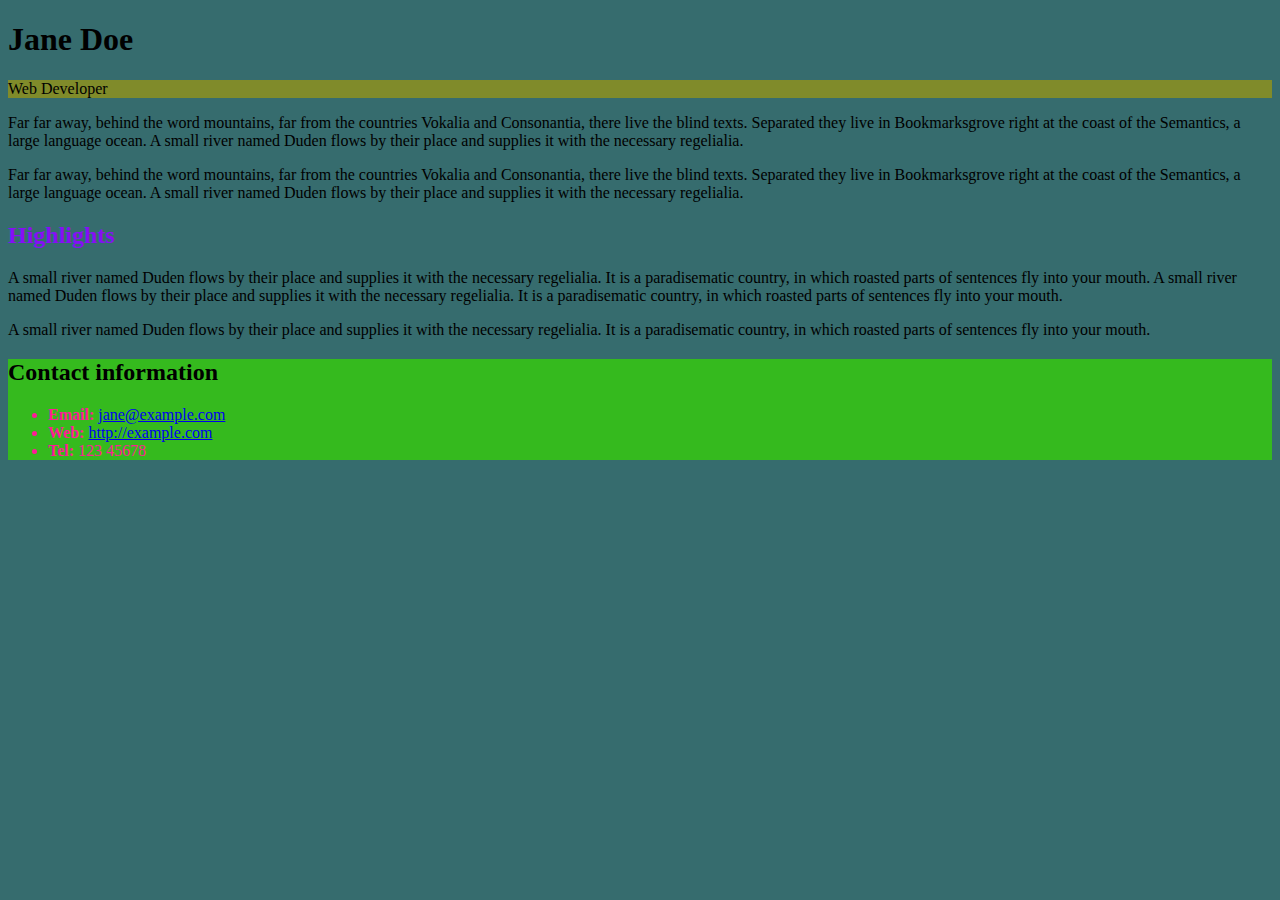
<file: Aula07/index.html>
<!DOCTYPE html>
<html lang="en">
    

  <head>
    <link rel="stylesheet" href="./css/skyless.css">
    <meta charset="utf-8">
    
    <title>Jane Doe</title>
  </head>

  <body>
    <header>
      <h1>Jane Doe</h1>
      <div class="job-title">Web Developer</div>
    </header>

    <main>
      <p>Far far away, behind the word mountains, far from the countries Vokalia and Consonantia, 
        there live the blind texts. Separated they live in Bookmarksgrove right at the coast of 
        the Semantics, a large language ocean. A small river named Duden flows by their place and 
        supplies it with the necessary regelialia.</p>
      <p>Far far away, behind the word mountains, far from the countries Vokalia and Consonantia, 
        there live the blind texts. Separated they live in Bookmarksgrove right at the coast of 
        the Semantics, a large language ocean. A small river named Duden flows by their place and 
        supplies it with the necessary regelialia.</p>

      <h2 id="high">Highlights</h2>

      <p>A small river named Duden flows by their place and supplies it with the necessary regelialia. 
        It is a paradisematic country, in which roasted parts of sentences fly into your mouth. 
        A small river named Duden flows by their place and supplies it with the necessary regelialia. 
        It is a paradisematic country, in which roasted parts of sentences fly into your mouth.</p>
      <p>A small river named Duden flows by their place and supplies it with the necessary regelialia. 
        It is a paradisematic country, in which roasted parts of sentences fly into your mouth.</p>

    </main>

    <footer>
      <h2>Contact information</h2>
      <ul>
        <li><strong>Email:</strong>
          <a href="mailto:jane@example.com">jane@example.com</a>
        </li>
        <li><strong>Web:</strong>
          <a href="http://example.com">http://example.com</a>
        </li>
        <li><strong>Tel:</strong> 123 45678</li>
      </ul>
    </footer>

  </body>

</html>
</file>
<file: Aula07/css/skyless.css>
body{
    background-color: rgb(54, 108, 110);}
    
    
.job-title{ background-color: rgb(128, 139, 42); color: black; 
    font-family: initial;

    font: size 30px; ;
}
ul {color: rgb(313, 27, 151);background-color:333333;
}
#high{color: rgb(134, 14, 246);}

footer {background-color: rgb(53, 186, 30);}
</file>
